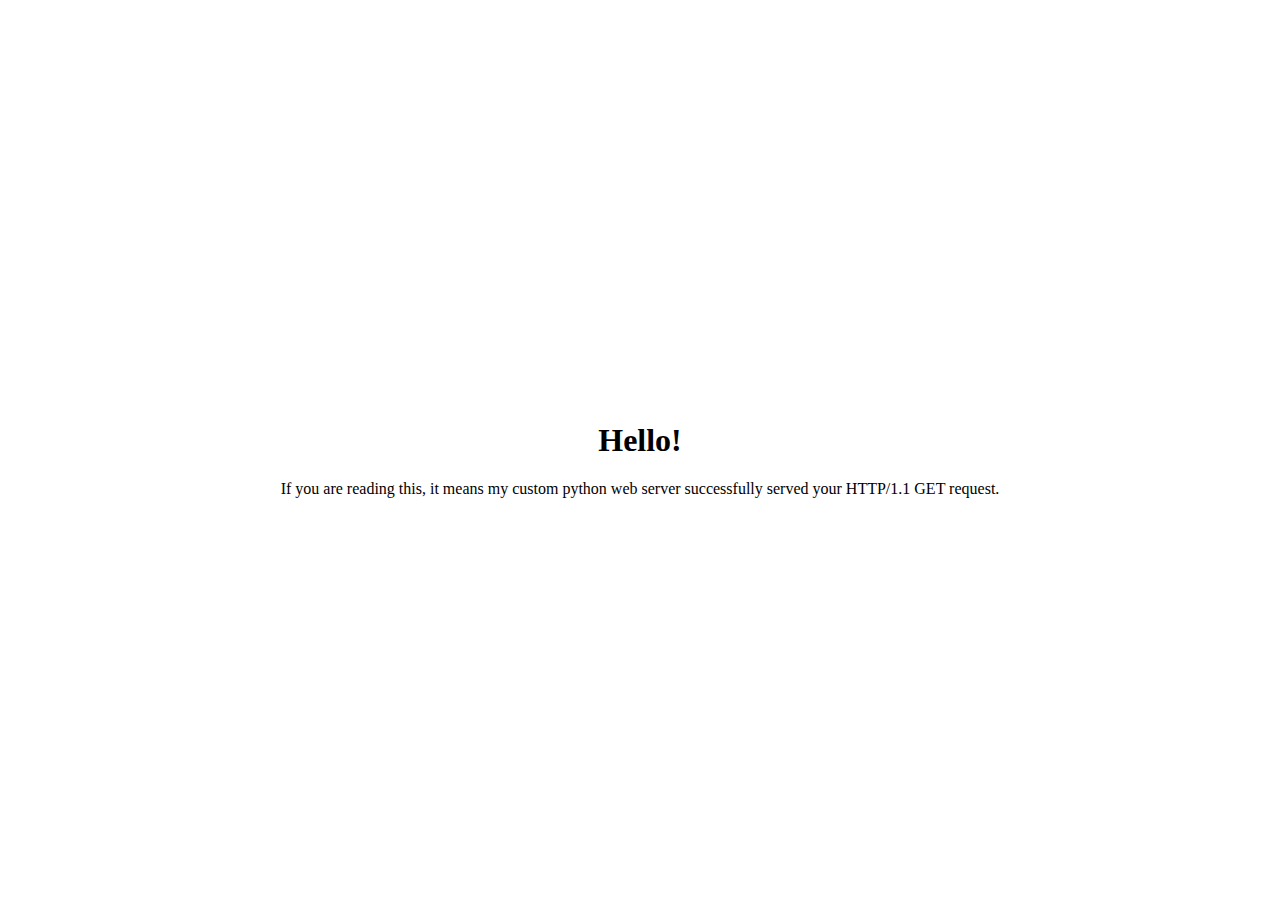
<file: html files/index.html>
<!DOCTYPE html>
<html lang="en">
<head>
    <title>PyWeb Server</title>
    <link rel="stylesheet" href="styles.css">
    <meta name="viewport" content="width=device-width, initial-scale=1.0">
</head>
<body>
    <div class="container">
        <div>
            <h1>Hello!</h1>
        </div>
        <div>
            <p>If you are reading this, it means my custom python web server successfully served your HTTP/1.1 GET request.</p>
        </div>
    </div>
</body>
</html>
</file>
<file: html files/styles.css>
* {
box-sizing: border-box;
}

html {

}

body {

}

.container {
display: grid;
height: 98vh;
justify-content: center;
align-content: center;
justify-items: center;
}

h1 {

}

p {
margin: 0;
}
</file>
